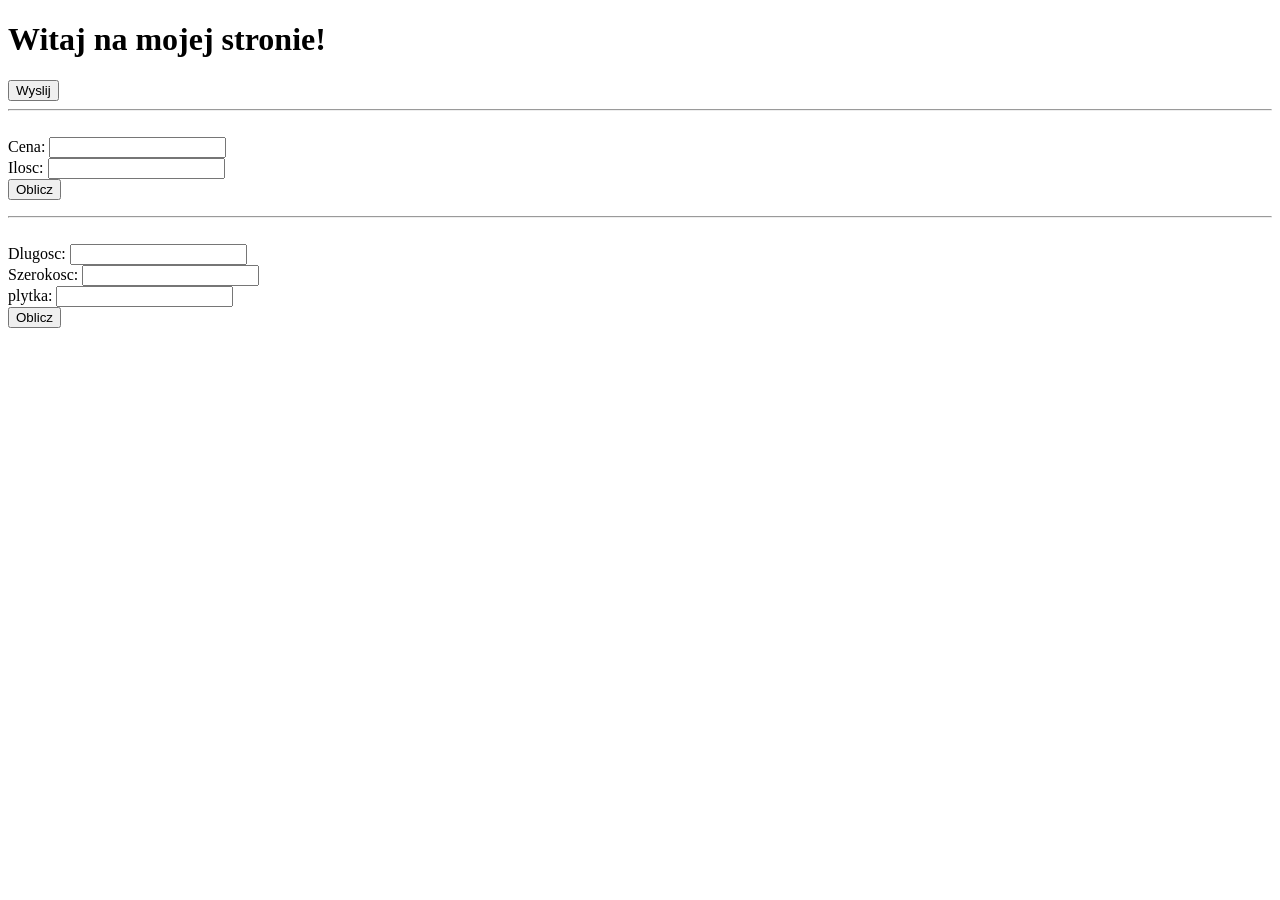
<file: zadanie 13 - js/index.html>
<!DOCTYPE html>
<html lang="en">
<head>
    <meta charset="UTF-8">
    <meta name="viewport" content="width=device-width, initial-scale=1.0">
    <title>Document</title>
</head>
<body>
    <h1 id="hello">Witaj na mojej stronie!</h1>


    <button onclick="replaceText()" type="send" id="btn">Wyslij</button>
    <hr><br>

    <form>
        <label for="price">Cena:</label>
        <input type="number" id="price" name="price"> 
        <br>

        <label for="amount">Ilosc:</label>
        <input type="number" id="amount" name="amount">
        <br>

        <button type="button" onclick="send()">Oblicz</button>
        <br>

        <p id="result"></p>
    </form>
    <hr><br>

    <label for="length">Dlugosc:</label>
    <input type="number" id="length" name="length"> 
    <br>

    <label for="amount">Szerokosc:</label>
    <input type="number" id="width" name="width">
    <br>

    <label for="surface">plytka:</label>
    <input type="number" id="surface" name="surface">
    <br>

    <button type="button" onclick="calculate()">Oblicz</button>
    <br>

    <p id="result2"></p>

    <script src="script.js"></script>
</body>
</html>
</file>
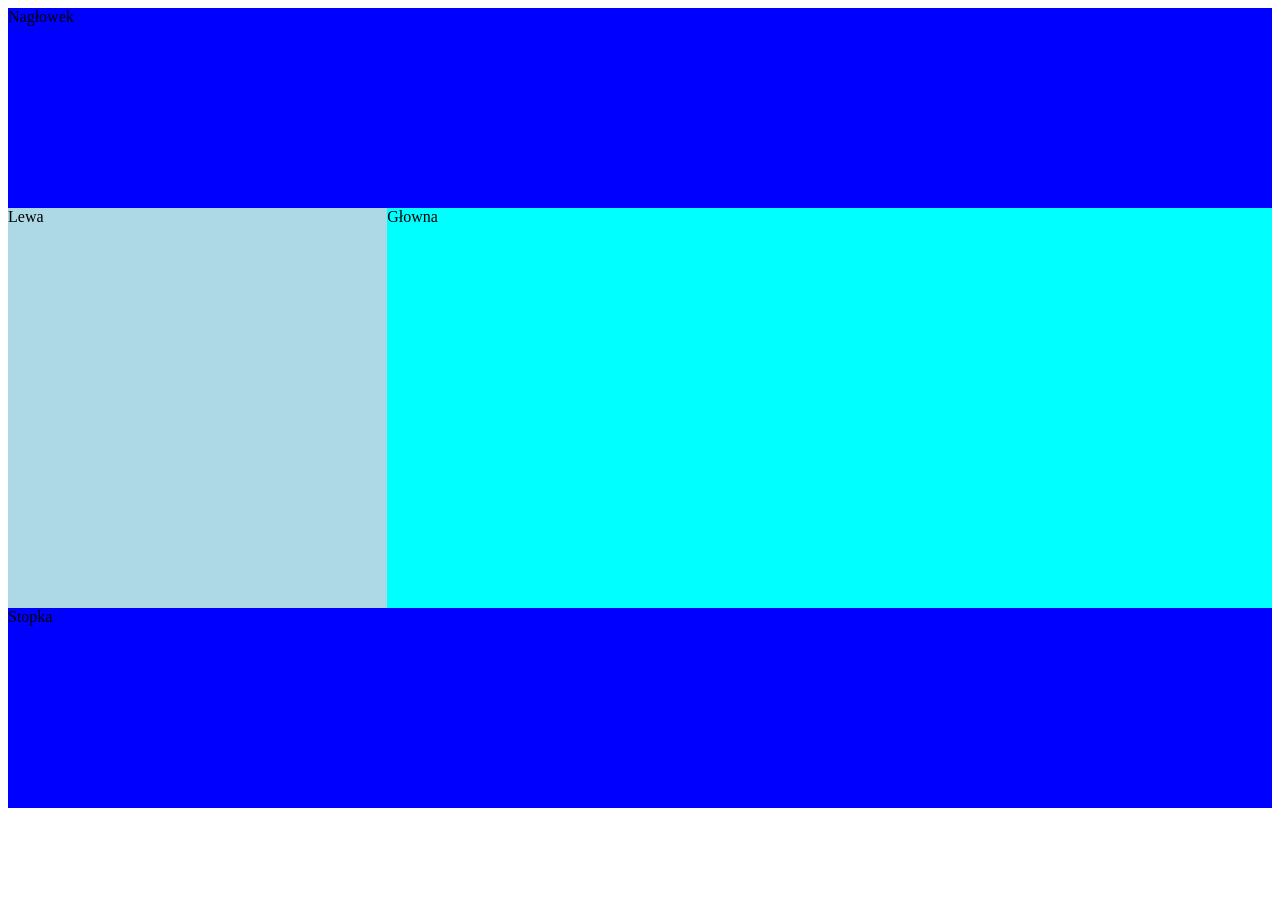
<file: zadanie 24 - html + css/index.html>
<!DOCTYPE html>
<html lang="en">
<head>
    <meta charset="UTF-8">
    <meta name="viewport" content="width=device-width, initial-scale=1.0">
    <link rel="stylesheet" href="style.css">
    <title>Document</title>
</head>
<body>
    <div id="container">
        <header>Nagłowek</header>

        <aside>Lewa</aside>

        <main>Głowna</main>

        <footer>Stopka</footer>

    </div>
</body>
</html>
</file>
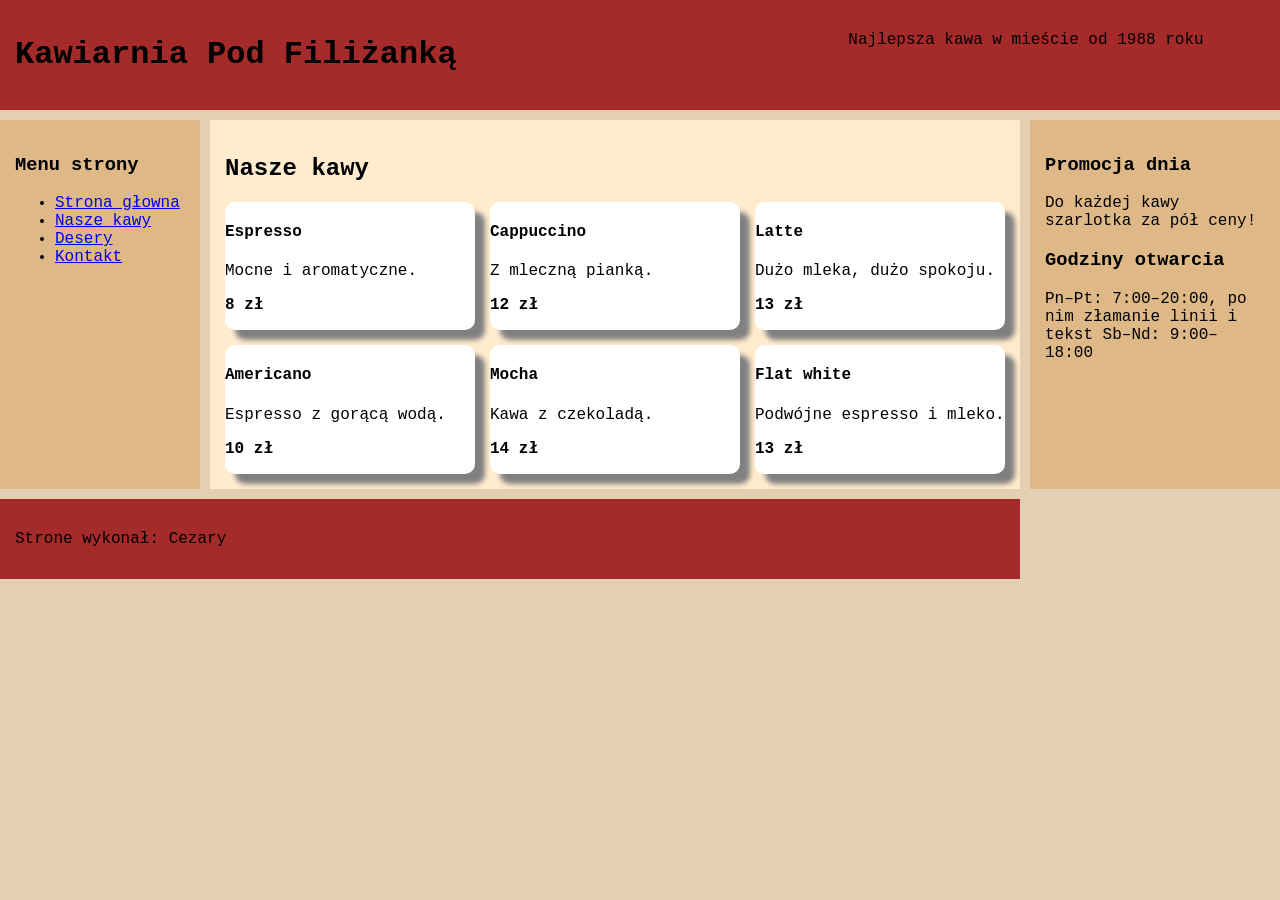
<file: zadanie 28 - html + css/kawiarnia.html>
<!DOCTYPE html>
<html lang="en">
<head>
    <meta charset="UTF-8">
    <meta name="viewport" content="width=device-width, initial-scale=1.0">
    <link rel="stylesheet" href="styl.css">
    <title>Kawiarnia Pod Filiżanką</title>
</head>
<body>
    <div class="strona">
        <header>
            <h1>Kawiarnia Pod Filiżanką</h1>
            <p>Najlepsza kawa w mieście od 1988 roku</p>
        </header>

        <nav>
            <h3>Menu strony</h3>
            <ul>
                <li>
                    <a href="#">Strona głowna</a>
                </li>
                
                <li>
                    <a href="#">Nasze kawy</a>
                </li>

                <li>
                    <a href="#">Desery</a>
                </li>

                <li>
                    <a href="#">Kontakt</a>
                </li>
            </ul>
        </nav>

        <main>
            <h2>Nasze kawy</h2>

            <section class="menu">
                <div class="karta">
                    <h4>Espresso</h4>
                    <p>Mocne i aromatyczne.</p>
                    <p class="cena">8 zł</p>
                </div>

                <div class="karta">
                    <h4>Cappuccino</h4>
                    <p>Z mleczną pianką.</p>
                    <p class="cena">12 zł</p>
                </div>

                <div class="karta">
                    <h4>Latte</h4>
                    <p>Dużo mleka, dużo spokoju.</p>
                    <p class="cena">13 zł</p>
                </div>

                <div class="karta">
                    <h4>Americano</h4>
                    <p>Espresso z gorącą wodą.</p>
                    <p class="cena">10 zł</p>
                </div>

                <div class="karta">
                    <h4>Mocha</h4>
                    <p>Kawa z czekoladą.</p>
                    <p class="cena">14 zł</p>
                </div>

                
                <div class="karta">
                    <h4>Flat white</h4>
                    <p>Podwójne espresso i mleko.</p>
                    <p class="cena">13 zł</p>
                </div>
            </section>
        </main>

        <aside>
            <h3>Promocja dnia</h3>
            <p>Do każdej kawy szarlotka za pół ceny!</p>
            <h3>Godziny otwarcia</h3>
            <p>Pn–Pt: 7:00–20:00, po nim złamanie linii i tekst Sb–Nd: 9:00–18:00</p>
        </aside>

        <footer>
            <p>Strone wykonał: Cezary</p>
        </footer>
    </div>
</body>
</html>
</file>
<file: zadanie 24 - html + css/style.css>
#container{
    display: grid;
    grid-template-columns: 30% 70%;
    grid-template-areas: 
    "naglowek naglowek"
    "bok glowny"
    "stopka stopka";
}

header{
    grid-area: naglowek;
    height: 200px;
    background-color: blue;
}

aside{
    grid-area: bok;
    height: 400px;
    background-color: lightblue;
}

main{
    grid-area: glowny;
    height: 400px;
    background-color: cyan;
}

footer{
    grid-area: stopka;
    height: 200px;
    background-color: blue;
}
</file>
<file: zadanie 28 - html + css/styl.css>
body {
    font-family: 'Courier New', Courier, monospace;
    margin: 0px;
    background-color: rgb(228, 207, 179);

}

.strona {
    display: grid;
    gap: 10px;
    grid-template-columns: 200px 1fr 250px;
    grid-template-areas: 
    "header header header"
    "nav main aside"
    "footer footer foter";
}

header {
    display: grid;
    grid-template-columns: 2fr 1fr;
    grid-template-areas: "tytul haslo";
    grid-area: header;
    padding: 15px;
    background-color: brown;
}

header h1 {
    grid-area: tytul;
}

header p {
    grid-area: haslo;
}

nav {
    grid-area: nav;
    padding: 15px;
    background-color: burlywood;
}

main {
    grid-area: main;
    padding: 15px;
    background-color: blanchedalmond;
}

aside {
    grid-area: aside;
    padding: 15px;
    background-color: burlywood;
}

footer {
    grid-area: footer;
    padding: 15px;
    background-color: brown;
}

.menu {
    display: grid;
    grid-template-columns: 1fr 1fr 1fr;
    gap:15px;
}

.cena {
    font-weight: bold;
}

.karta {
    background-color: white;
    border-radius: 10px;
    box-shadow: 10px 10px 5px gray;
}
</file>
